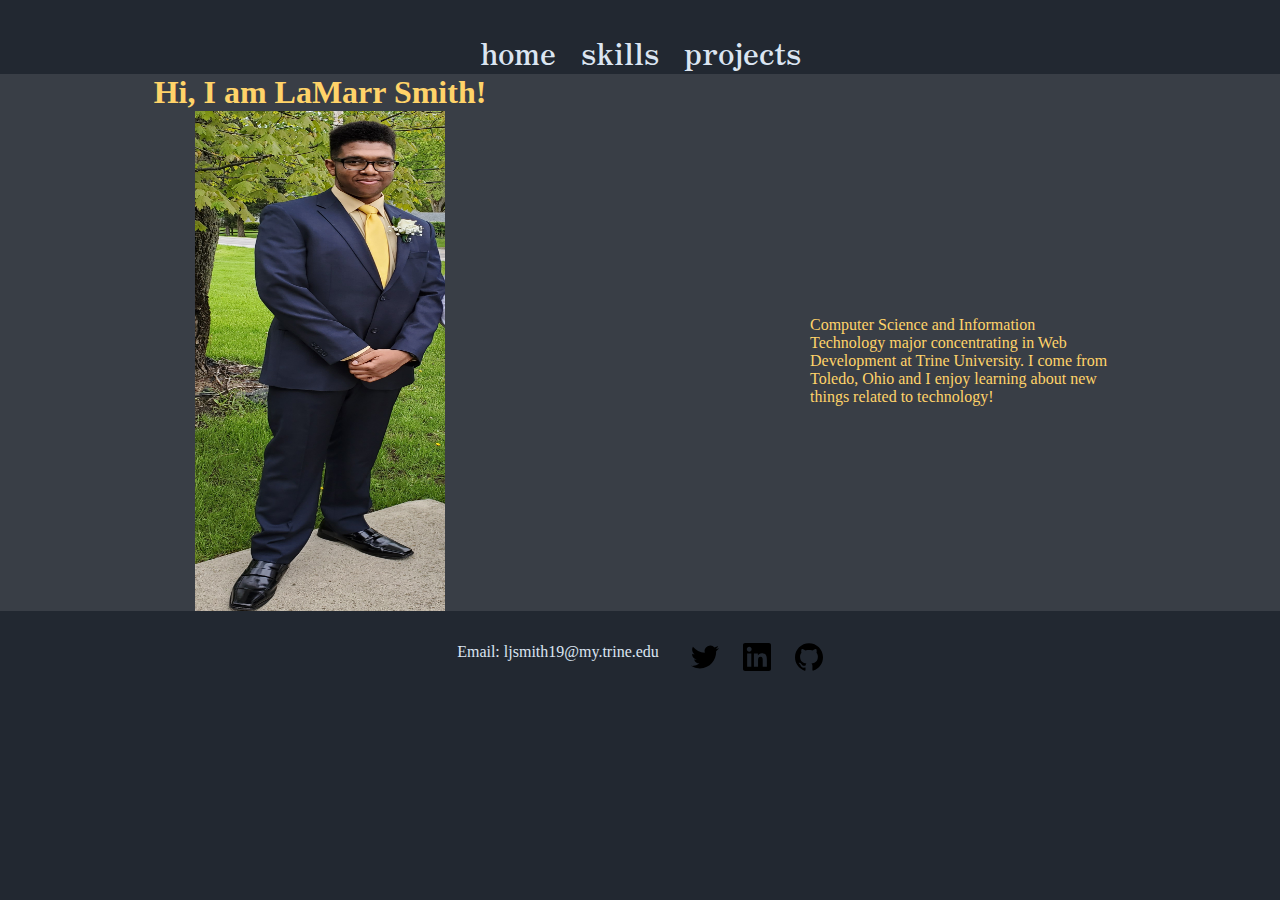
<file: index.html>
<!DOCTYPE html>
<html lang="en">
<head>
    <meta charset="UTF-8">
    <meta http-equiv="X-UA-Compatible" content="IE=edge">
    <meta name="viewport" content="width=device-width, initial-scale=1.0">
    <title>Portfolio</title>
    <link rel="stylesheet" href="/styles.css">
    <!-- Font Styles -->
    <link rel="preconnect" href="https://fonts.googleapis.com">
    <link rel="preconnect" href="https://fonts.gstatic.com" crossorigin>
    <link href="https://fonts.googleapis.com/css2?family=Zen+Antique+Soft&display=swap" rel="stylesheet">
</head>
<body>
    <header>
        <nav class="navbar-container">
            <ul class="navbar-links">
                <li class="n-links" id="n-item1"><a href="index.html">home</a></li>
                <li class="n-links" id="n-item2"><a href="skills.html">skills</a></li>
                <li class="n-links" id="n-item3"><a href="projects.html">projects</a></li> 
            </ul>
        </nav>
    </header>

    <!-- Introduction to my portfolio -->
    <section class="intro" id="intro">
        <h1 class="intro-header">
            Hi, I am <strong>LaMarr Smith!</strong>
        </h1>
        <p class="section-bio">Computer Science and Information Technology major concentrating in Web Development at Trine University.
            I come from Toledo, Ohio and I enjoy learning about new things related to technology!
        </p>
        <img src="./imgs/lamarr_smith_photo.jpg" 
        alt="Picture of me! LaMarr Smith!"
        id="section-img"
        >
    </section>
    

    <!-- Footer -->
    <footer>   
        <div class="footer-bar">
            <p>Email: <a href="ljsmith19@my.trine.edu">ljsmith19@my.trine.edu</a></p>
            <span class="social-bar">
                <a href="twitter.com" class="social-link"> <img class="social-img" src="./imgs/twitter.svg" alt="Link to my Twitter"></a>
                <a href="https://www.linkedin.com/in/lamarr-smith-0017/" class="social-link"> <img class="social-img" src="./imgs/linkedin.svg" alt="Link to my LinkedIN"></a>
                <a href="https://github.com/lamarr-smith17" class="social-link"> <img class="social-img" src="./imgs/github.svg" alt="Link to my Github"></a>
            </span>
          
        </div>
    </footer>
</body>
</html>
</file>
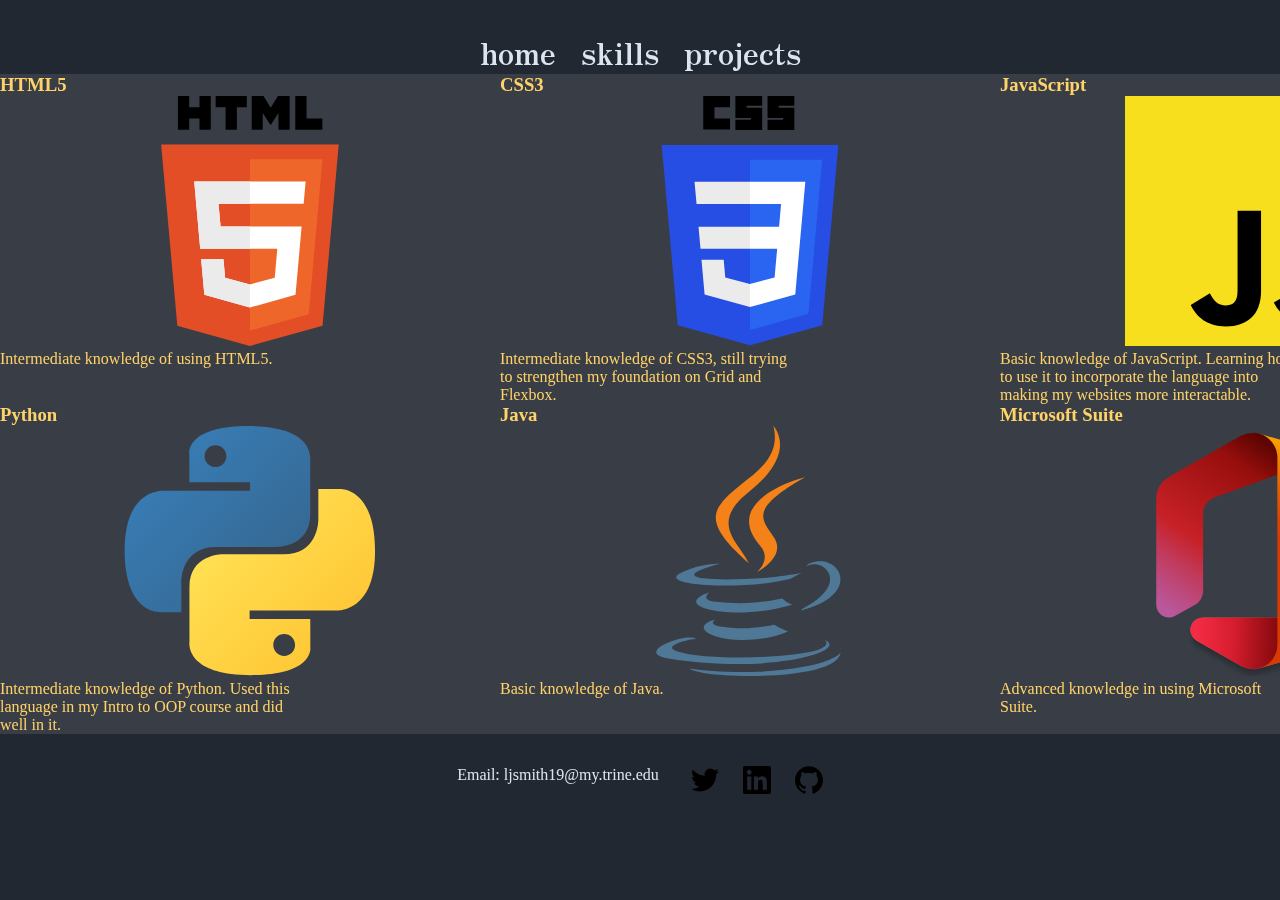
<file: skills.html>
<!DOCTYPE html>
<html lang="en">
<head>
    <meta charset="UTF-8">
    <meta http-equiv="X-UA-Compatible" content="IE=edge">
    <meta name="viewport" content="width=device-width, initial-scale=1.0">
    <title>Portfolio</title>
    <link rel="stylesheet" href="/styles.css">
    <!-- Font Styles -->
    <link rel="preconnect" href="https://fonts.googleapis.com">
    <link rel="preconnect" href="https://fonts.gstatic.com" crossorigin>
    <link href="https://fonts.googleapis.com/css2?family=Zen+Antique+Soft&display=swap" rel="stylesheet">
</head>
<body>
    <header>
        <nav class="navbar-container">
            <ul class="navbar-links">
                <li class="n-links" id="n-item1"><a href="index.html">home</a></li>
                <li class="n-links" id="n-item2"><a href="skills.html">skills</a></li>
                <li class="n-links" id="n-item3"><a href="projects.html">projects</a></li>
            </ul>
        </nav>
    </header>

       <!--- My Current Skillset -->
       <section class="skill-set" id="skills">
        <div class="skills">
            <div class="skill-1">
                <h3>HTML5</h3>
                <embed
                src="/imgs/html5.svg" width="500px" height="250px"
                >
                <p>Intermediate knowledge of using HTML5. </p>
            </div>
            <div class="skill-2">
                <h3>CSS3</h3>
                <embed
                src="imgs/css3-seeklogo.com.svg" width="500px" height="250px"
                >
                <p class="skill-details">Intermediate knowledge of CSS3, still trying to strengthen my foundation on Grid and Flexbox.</p>
            </div>
            <div class="skill-3">
                <h3>JavaScript</h3>
                <embed
                src="./imgs/javascriptlogo.svg" width="500px" height="250px"
                >
                <p class="skill-details">Basic knowledge of JavaScript. Learning how to use it to incorporate the language into making my websites more interactable.</p>
            </div>
            <div class="skill-4">
                <h3>Python</h3>
                <embed
                src="/imgs/python-seeklogo.com.svg" width="500px" height="250px"
                >
                <p class="skill-details">Intermediate knowledge of Python. Used this language in my Intro to OOP course and did well in it.</p>
            </div>
            <div class="skill-5">
                <h3>Java</h3>
                <embed
                src="/imgs/java-icon.svg" width="500px" height="250px"
                >
                <p class="skill-details">Basic knowledge of Java.</p>
            </div>
            <div class="skill-6">
                <h3>Microsoft Suite</h3>
                <embed
                src="/imgs/Microsoft_Office_logo_(2019–present).svg" width="500px" height="250px"
                >
                <p class="skill-details">Advanced knowledge in using Microsoft Suite. </p>
            </div>
        </div>
    </section>
    <!-- Footer -->
    <footer>   
        <div class="footer-bar">
            <p>Email: <a href="ljsmith19@my.trine.edu">ljsmith19@my.trine.edu</a></p>
            <span class="social-bar">
                <a href="twitter.com" class="social-link"> <img class="social-img" src="./imgs/twitter.svg" alt="Link to my Twitter"></a>
                <a href="https://www.linkedin.com/in/lamarr-smith-0017/" class="social-link"> <img class="social-img" src="./imgs/linkedin.svg" alt="Link to my LinkedIN"></a>
                <a href="https://github.com/lamarr-smith17" class="social-link"> <img class="social-img" src="./imgs/github.svg" alt="Link to my Github"></a>
            </span>
          
        </div>
    </footer>
</body>
</file>
<file: styles.css>
/* Global Styles */
* {
    margin: 0;
    padding: 0;
}

body {
    display: flex;
    min-height: 100vh;
    flex-direction: column;
}

@font-face {
    font-family: 'Zen Antique Soft';
    src: url('https://fonts.googleapis.com/css2?family=Zen+Antique+Soft&display=swap');
    font-weight: normal;
    font-style: normal;
}

/*Navbar Styles */
header {
    background-color: #222831;
}
.navbar-container {
    display: flex;
    justify-content: center;
    align-content: center;
}

.navbar-links {
    display: flex;
    gap: 25px;
    padding-top: 1em;
    font-family: 'Zen Antique Soft';
    font-size: 30px;
}

.n-links {
    list-style-type: none;
    
}
.n-links, a{
    text-decoration: none;
    color: #DBE5F1;
}
.n-links, a:hover{
    color: #ffff;
}

/* Portfolio Intro Section */
.intro {
    display: grid;
    grid-template-columns: repeat(2, 1fr);
    grid-template-rows: auto;
    background-color: #393E46;
    justify-items: center;
    align-items: center;
    color: #FFD369;
}
#section-img {
    grid-row-start: 2;
    width: 250px;
    height: 500px;
}

.intro-header {
  
}
.section-bio{
    grid-column-start:2 ;
    grid-row-start: 2;
    max-width: 300px;
}

/* Skills Styles */
.skills {
    display: grid;
    grid-template-columns: repeat(3, 1fr);
    grid-template-rows: auto;
    background-color: #393E46;
    color: #FFD369;
}

.skill-details{
    max-width: 300px;
}

/* Project Styles */
.portfolio {
    display: grid;
    grid-template-columns: repeat(2, 2fr);
    background-color: #393E46;
}
.portfolio-item2 {
    grid-column-start: 2;
}
/* Footer Styles */
footer{
    display: flex;
    flex: 1;
    gap: 2em;
    justify-content: center;
    background-color: #222831;
}
.footer-bar {
    display: inline-flex;
    flex-direction: row;
    padding-top: 2em;
    gap: 2em;
    color: #DBE5F1;
}
.social-bar {
    display: flex;
    gap: 1.5em;
}

.social-img {
    width: 1.75em;
    height: 1.75em;
    
}
</file>
